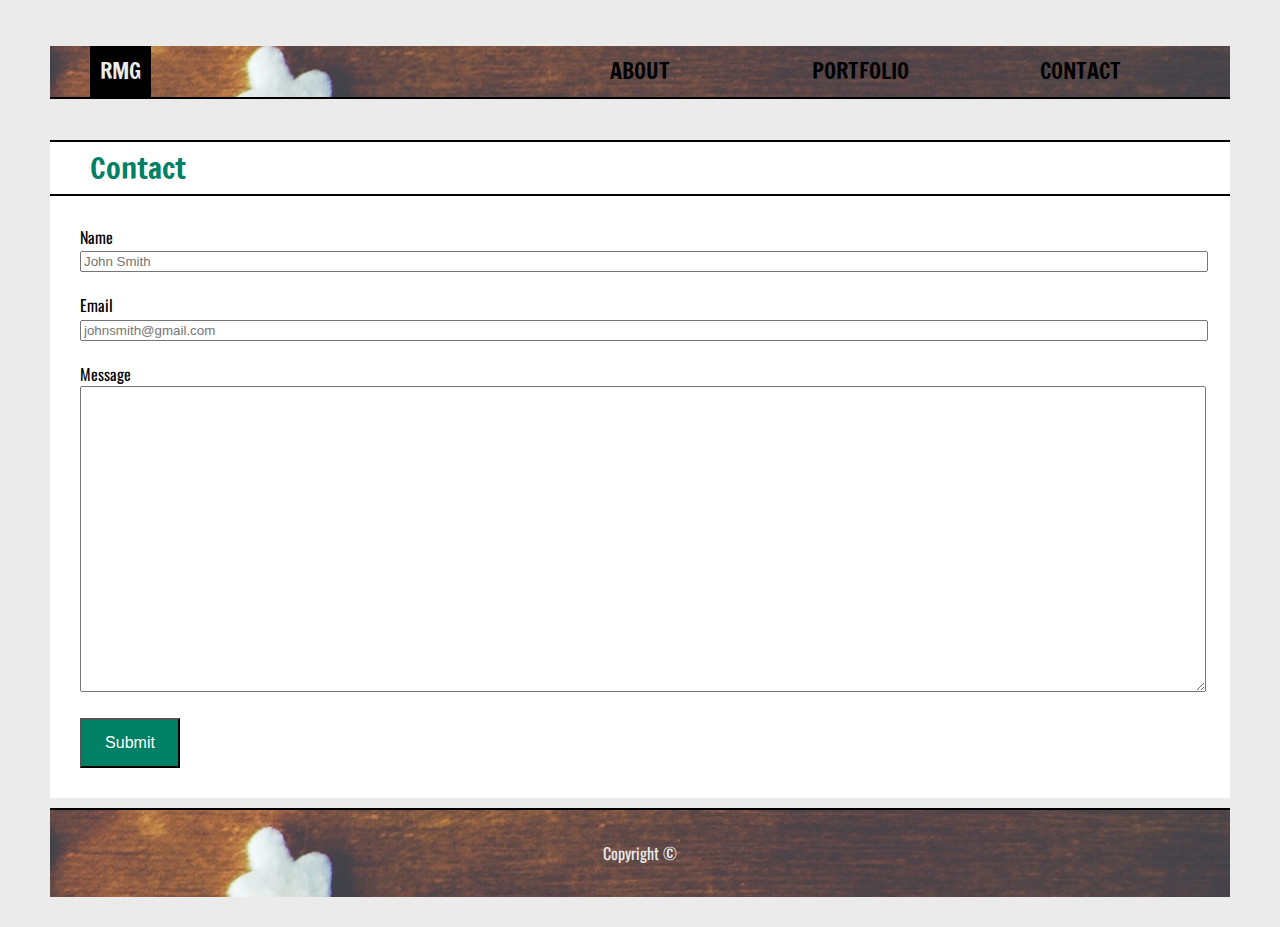
<file: contact.html>
<!-- media query -->
<!DOCTYPE html>
<html lang="en">
<head>
    <meta charset="UTF-8">
    <meta name="viewport" content="width=device-width, initial-scale=1.0">
    <meta http-equiv="X-UA-Compatible" content="ie=edge">
    <link rel="stylesheet" href="assets/CSS/reset.css">
    
    <link href="https://fonts.googleapis.com/css?family=Francois+One|Oswald&display=swap" rel="stylesheet">
    <link rel="stylesheet" href="assets/CSS/style1.css">
    <title>RMG</title>
</head>
<body>
    <div class="wrapper">
        <!-- Navigation-->
        <nav class="main-nav">
                <ul>
                    <li><a class="home_logo" href="#home">RMG
                        </a></li>  
                    <li></li> 
                    <li><a class="nav_icons" href="index.html#About">About</a></li>
                    <li><a class="nav_icons" href="portfolio.html#Portfolio">Portfolio</a></li> 
                    <li><a class="nav_icons" href="contact.html#Contact">Contact</a></li>
                </ul>
            </nav>   

<!--Contact Layout-->
<h2>Contact</h2>
    <section class="contact_form">
        <form action="action_page.php">
          <label for="name">Name</label>
        <br>
          <input type="text" id="name" name="name" placeholder="John Smith">
        <br>
        <br>
          <label for="email">Email</label>
        <br>
          <input type="text" id="email" name="email" placeholder="johnsmith@gmail.com">
        <br>
        <br>
          <label for="subject">Message</label>
        <br>
          <textarea id="subject" name="subject" placeholder=""></textarea>
        <br>
        <br>
          <input id="submit" type="submit" value="Submit">
        </form>
    </section>

<!-- Footer-->
    <footer>
        <p>Copyright &copy;
        </p>
    </footer>

<!-- Wrapper Ends -->
    </div>

</body>
</html>
</file>
<file: assets/CSS/style1.css>
/* media query */
:root{
        --primary: white;
        --dark: black;
        --light: rgb(235, 235, 235);
        --template-image: url(background/woods7.jpg) 100%;
        --accent1: rgb(0, 128, 100);
        --accent2: rgba(0, 0, 0, 0.637);
        --shadow: # 0 1px 5px rgba(104, 104, 104, 0.8);
        /* --about-image: url(Images/prof-loc1.jpg) 100%; */
        --profile-image1:url(Images/comic-RPG_nBG.png) 100%;
        --profile-image2:url(Images/comic-words.png) 100%;
        --profile-image3:url(Images/comic-triviaNBG.png) 100%;
        --profile-image4:url(Images/comic-controller.png) 100%;
        --profile-image5:url(Images/comic-lookup.png) 100%;
    }
    
html {
        box-sizing: border-box;
        font-family: 'Oswald', sans-serif;
        color: var( --dark);
    }
    
body {
        background: var(--light);
        margin: 30px 50px;
        line-height: 1.4;
    }
    
img {
    width: 100%;

    }
    
.wrapper {
        display: grid;
    }

h2 {
        background: var(--primary);
        font-family: 'Francois One', sans-serif;
        font-size: 30px;
        display: grid;
        grid-template-columns: 1fr;
        padding: 5px 5px 5px 40px;
        color: var(--accent1);
        border-top: 2px solid black;
        border-bottom: 2px solid black;
        margin-inline-end: 0;
        margin-block-end: 0;
        }

h4 {
    font-family: 'Francois One', sans-serif;
    font-size: 25px;
    color: var(--dark);
}

    
/* Navigation */
.main-nav ul {
        background: var(--template-image);
        font-family: 'Francois One', sans-serif;
        display: grid;
        text-align: center;
        grid-gap: 0px;
        grid-template-columns: repeat(5, 1fr);
        padding-inline-start: 40px;
        padding-inline-end: 40px;
        list-style: none;
        border-bottom: 2px solid black;
        justify-content: right;
    }
    
    .main-nav a {
        display: block;
        text-decoration: none;
        padding: 10px;
        text-transform: uppercase;
        font-size: 22px;
    }
    
    .main-nav a:hover {
        background: var(--dark);
        color: var(--light);
    }
    
    .nav_icons {
        color: var( --dark);
    }
    
    .home_logo {
        background: var( --dark);
        color: var( --light);
        float: left;
    }
    
    /* about */
    .info {
        /* background-image: url(Images/prof-loc1.jpg);
        background-size: 700px; */

        background: var(--primary);
        box-shadow: var(--shadow);
        display: grid;
        grid-gap: 30px;
        grid-template-columns: repeat(2, 1fr);
        padding: 30px 30px;
        border-bottom: 2px solid black;
    }
    
    
    /* Portfolio */
    .portfolio-image-container {
        position: relative;
        display: block;
    }

    .overlay-image{
        object-fit: fill; 
    }

    .overlay {
        position: absolute;
        top: 0;
        left: 0;
        opacity: 0;
        transition: .3s ease;
        
    } 

    .portfolio-image-container:hover .overlay {
        opacity: .9;
        transition: opacity .5s;


    }

    .row {
        display: -ms-flexbox; /* IE10 */
        display: flex;
        -ms-flex-wrap: wrap; /* IE10 */
        flex-wrap: wrap;
        padding: 0 4px;


    }

      /* Create four equal columns that sits next to each other */
    .column {
    -ms-flex: 25%; /* IE10 */
    flex: 25%;
    max-width: 25%;
    padding: 0 4px;


    }

    .portfolio p {
        font-size: 16px;
        margin-bottom: 0;
        color: var(--light);
        background-color: var(--accent2);
        text-align: center;

        object-fit: fill;
        } 

    
    /* contact form wrapper*/
    .contact_form {
        background: var( --primary);
        box-shadow: var(--shadow);
        display: grid;
        grid-gap: 30px;
        grid-template-columns: 1fr;
        padding: 30px 30px;
    }
    
    /* contact- Styling - */
    #name {
        width: 100%;
        }
    
    #email {
        width: 100%;
        }
    
    /* contact page- text box formating */
    #subject {
        height: 300px;
        width: 100%;
        }
    
    /* contact page - submit button */
    #submit {
        font-size: 16px;
        background-color:var(--accent1);
        color: white;
        height: 50px;
        width: 100px;
        }
    
    /* footer */
    footer {
        margin-top: 10px;
        background: var(--template-image);
        color: var(--light);
        text-align: center;
        padding: 16px;
        border-top: 2px solid black;
    }

   
    
    
    
    /* media queries */
    @media(max-width:980px) {
        .row {
            display: -ms-flexbox; /* IE10 */
            display: flex;
            -ms-flex-wrap: wrap; /* IE10 */
            flex-wrap: wrap;
            padding: 0 4px;
        }
    
          /* Create 2 equal columns that sits next to each other */
        .column {
        -ms-flex: 35%; /* IE10 */
        flex: 35%;
        max-width: 35%;
        padding: 0 4px;
        }
    }

       /* Create 1 equal columns that sits next to each other */
    @media(max-width:768px) {
        .row {
            display: -ms-flexbox; /* IE10 */
            display: flex;
            -ms-flex-wrap: wrap; /* IE10 */
            flex-wrap: wrap;
            padding: 0 4px;
        }
    

        .column {
        -ms-flex: 75%; /* IE10 */
        flex: 75%;
        max-width: 75%;
        padding: 0 4px;
        }
    }
    /* Create 1 equal columns that sits next to each other */
    @media(max-width:640px) {
        .row {
            display: -ms-flexbox; /* IE10 */
            display: flex;
            -ms-flex-wrap: wrap; /* IE10 */
            flex-wrap: wrap;
            padding: 0 4px;
        }
    

        .column {
        -ms-flex: 100%; /* IE10 */
        flex: 100%;
        max-width: 100%;
        padding: 0 4px;
        }
    }
</file>
